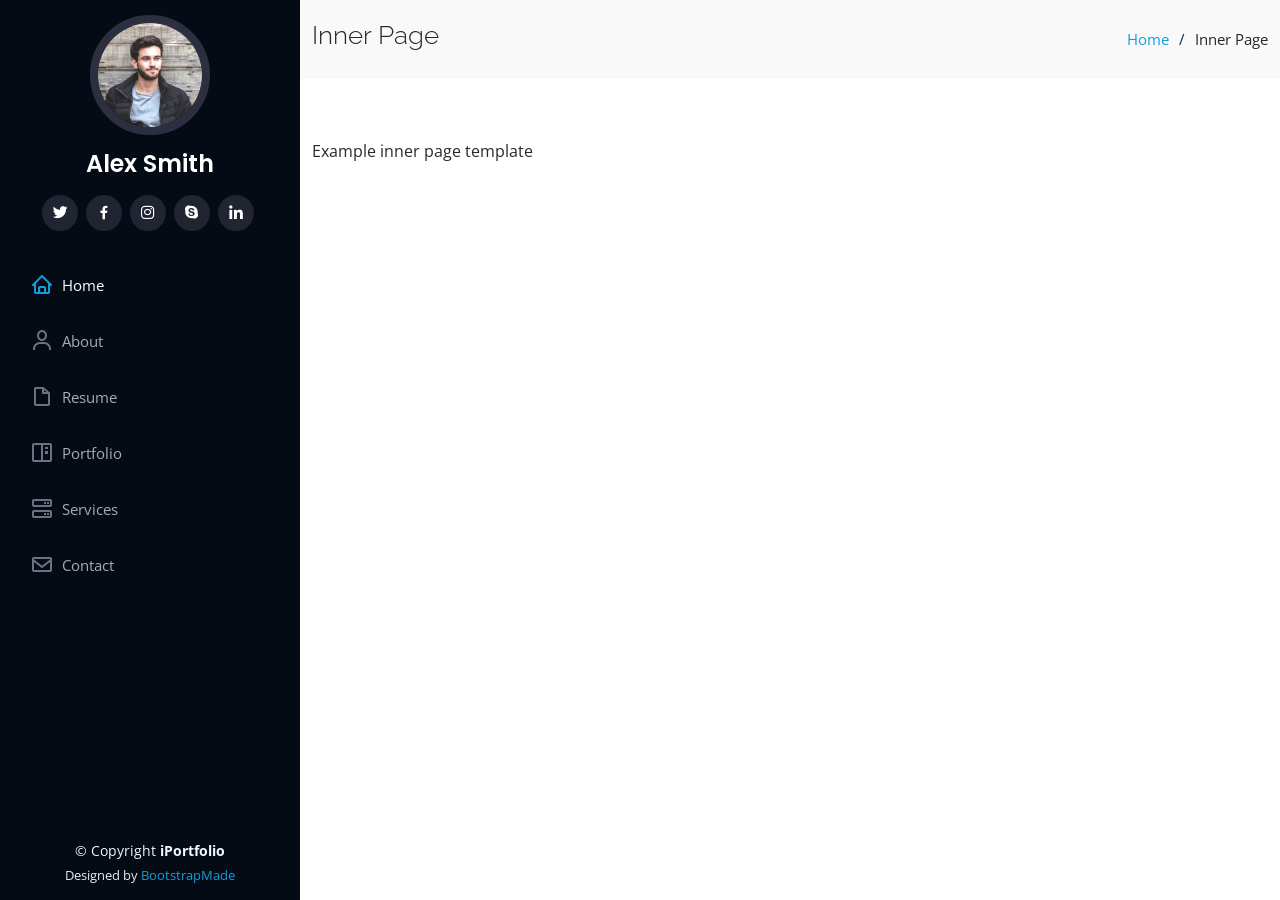
<file: inner-page.html>
<!DOCTYPE html>
<html lang="en">

<head>
  <meta charset="utf-8">
  <meta content="width=device-width, initial-scale=1.0" name="viewport">

  <title>Inner Page - iPortfolio Bootstrap Template</title>
  <meta content="" name="description">
  <meta content="" name="keywords">

  <!-- Favicons -->
  <link href="assets/img/favicon.png" rel="icon">
  <link href="assets/img/apple-touch-icon.png" rel="apple-touch-icon">

  <!-- Google Fonts -->
  <link href="https://fonts.googleapis.com/css?family=Open+Sans:300,300i,400,400i,600,600i,700,700i|Raleway:300,300i,400,400i,500,500i,600,600i,700,700i|Poppins:300,300i,400,400i,500,500i,600,600i,700,700i" rel="stylesheet">

  <!-- Vendor CSS Files -->
  <link href="assets/vendor/aos/aos.css" rel="stylesheet">
  <link href="assets/vendor/bootstrap/css/bootstrap.min.css" rel="stylesheet">
  <link href="assets/vendor/bootstrap-icons/bootstrap-icons.css" rel="stylesheet">
  <link href="assets/vendor/boxicons/css/boxicons.min.css" rel="stylesheet">
  <link href="assets/vendor/glightbox/css/glightbox.min.css" rel="stylesheet">
  <link href="assets/vendor/swiper/swiper-bundle.min.css" rel="stylesheet">

  <!-- Template Main CSS File -->
  <link href="assets/css/style.css" rel="stylesheet">

  <!-- =======================================================
  * Template Name: iPortfolio - v3.6.0
  * Template URL: https://bootstrapmade.com/iportfolio-bootstrap-portfolio-websites-template/
  * Author: BootstrapMade.com
  * License: https://bootstrapmade.com/license/
  ======================================================== -->
</head>

<body>

  <!-- ======= Mobile nav toggle button ======= -->
  <i class="bi bi-list mobile-nav-toggle d-xl-none"></i>

  <!-- ======= Header ======= -->
  <header id="header">
    <div class="d-flex flex-column">

      <div class="profile">
        <img src="assets/img/profile-img.jpg" alt="" class="img-fluid rounded-circle">
        <h1 class="text-light"><a href="index.html">Alex Smith</a></h1>
        <div class="social-links mt-3 text-center">
          <a href="#" class="twitter"><i class="bx bxl-twitter"></i></a>
          <a href="#" class="facebook"><i class="bx bxl-facebook"></i></a>
          <a href="#" class="instagram"><i class="bx bxl-instagram"></i></a>
          <a href="#" class="google-plus"><i class="bx bxl-skype"></i></a>
          <a href="#" class="linkedin"><i class="bx bxl-linkedin"></i></a>
        </div>
      </div>

      <nav id="navbar" class="nav-menu navbar">
        <ul>
          <li><a href="#hero" class="nav-link scrollto active"><i class="bx bx-home"></i> <span>Home</span></a></li>
          <li><a href="#about" class="nav-link scrollto"><i class="bx bx-user"></i> <span>About</span></a></li>
          <li><a href="#resume" class="nav-link scrollto"><i class="bx bx-file-blank"></i> <span>Resume</span></a></li>
          <li><a href="#portfolio" class="nav-link scrollto"><i class="bx bx-book-content"></i> <span>Portfolio</span></a></li>
          <li><a href="#services" class="nav-link scrollto"><i class="bx bx-server"></i> <span>Services</span></a></li>
          <li><a href="#contact" class="nav-link scrollto"><i class="bx bx-envelope"></i> <span>Contact</span></a></li>
        </ul>
      </nav><!-- .nav-menu -->
    </div>
  </header><!-- End Header -->

  <main id="main">

    <!-- ======= Breadcrumbs ======= -->
    <section class="breadcrumbs">
      <div class="container">

        <div class="d-flex justify-content-between align-items-center">
          <h2>Inner Page</h2>
          <ol>
            <li><a href="index.html">Home</a></li>
            <li>Inner Page</li>
          </ol>
        </div>

      </div>
    </section><!-- End Breadcrumbs -->

    <section class="inner-page">
      <div class="container">
        <p>
          Example inner page template
        </p>
      </div>
    </section>

  </main><!-- End #main -->

  <!-- ======= Footer ======= -->
  <footer id="footer">
    <div class="container">
      <div class="copyright">
        &copy; Copyright <strong><span>iPortfolio</span></strong>
      </div>
      <div class="credits">
        <!-- All the links in the footer should remain intact. -->
        <!-- You can delete the links only if you purchased the pro version. -->
        <!-- Licensing information: https://bootstrapmade.com/license/ -->
        <!-- Purchase the pro version with working PHP/AJAX contact form: https://bootstrapmade.com/iportfolio-bootstrap-portfolio-websites-template/ -->
        Designed by <a href="https://bootstrapmade.com/">BootstrapMade</a>
      </div>
    </div>
  </footer><!-- End  Footer -->

  <a href="#" class="back-to-top d-flex align-items-center justify-content-center"><i class="bi bi-arrow-up-short"></i></a>

  <!-- Vendor JS Files -->
  <script src="assets/vendor/aos/aos.js"></script>
  <script src="assets/vendor/bootstrap/js/bootstrap.bundle.min.js"></script>
  <script src="assets/vendor/glightbox/js/glightbox.min.js"></script>
  <script src="assets/vendor/isotope-layout/isotope.pkgd.min.js"></script>
  <script src="assets/vendor/php-email-form/validate.js"></script>
  <script src="assets/vendor/purecounter/purecounter.js"></script>
  <script src="assets/vendor/swiper/swiper-bundle.min.js"></script>
  <script src="assets/vendor/typed.js/typed.min.js"></script>
  <script src="assets/vendor/waypoints/noframework.waypoints.js"></script>

  <!-- Template Main JS File -->
  <script src="assets/js/main.js"></script>

</body>

</html>
</file>
<file: assets/css/style.css>
body {
  font-family: "Open Sans", sans-serif;
  color: #272829;
}

.loader-wrapper {
  width: 100%;
  height: 100%;
  position: fixed;
  z-index: 9998;
  top: 0;
  left: 0;
  background-color: #010B14;
  display:flex;
  justify-content: center;
  align-items: center;
  /* opacity: 0.95; */
}
.loader {
  display: inline-block;
  width: 50px;
  height: 50px;
  position: relative;
  border: 4px solid #Fff;
  animation: loader 2s infinite ease;
}
.loader-inner {
  vertical-align: top;
  display: inline-block;
  width: 100%;
  background-color: #fff;
  animation: loader-inner 2s infinite ease-in;
}

@keyframes loader {
  0% { transform: rotate(0deg); background-color: #4070f4;}
  25% { transform: rotate(180deg); background-color:#4070f4;}
  50% { transform: rotate(180deg); background-color:#4070f4;}
  75% { transform: rotate(360deg); background-color: #4070f4;}
  100% { transform: rotate(360deg); background-color:#4070f4;}
}

@keyframes loader-inner {
  0% { height: 0%; background-color: white;}
  25% { height: 0%; background-color:white;}
  50% { height: 100%; background-color: white;}
  75% { height: 100%; background-color: white;}
  100% { height: 0%; background-color:white;}
}

a {
  color: #149ddd;
  text-decoration: none;
}

a:hover {
  color: #37b3ed;
  text-decoration: none;
}

h1, h2, h3, h4, h5, h6 {
  font-family: "Raleway", sans-serif;
}

/*--------------------------------------------------------------
# Back to top button
--------------------------------------------------------------*/
.back-to-top {
  position: fixed;
  visibility: hidden;
  opacity: 0;
  right: 15px;
  bottom: 15px;
  z-index: 996;
  background: #149ddd;
  width: 40px;
  height: 40px;
  border-radius: 50px;
  transition: all 0.4s;
}
.back-to-top i {
  font-size: 28px;
  color: #fff;
  line-height: 0;
}
.back-to-top:hover {
  background: #2eafec;
  color: #fff;
}
.back-to-top.active {
  visibility: visible;
  opacity: 1;
}

/*--------------------------------------------------------------
# Header
--------------------------------------------------------------*/
#header {
  position: fixed;
  top: 0;
  left: 0;
  bottom: 0;
  width: 300px;
  transition: all ease-in-out 0.5s;
  z-index: 9997;
  transition: all 0.5s;
  padding: 0 15px;
  background: #040b14;
  overflow-y: auto;
}
#header .profile img {
  margin: 15px auto;
  display: block;
  width: 120px;
  border: 8px solid #2c2f3f;
}
#header .profile h1 {
  font-size: 24px;
  margin: 0;
  padding: 0;
  font-weight: 600;
  -moz-text-align-last: center;
  text-align-last: center;
  font-family: "Poppins", sans-serif;
}
#header .profile h1 a, #header .profile h1 a:hover {
  color: #fff;
  text-decoration: none;
}
#header .profile .social-links a {
  font-size: 18px;
  display: inline-block;
  background: #212431;
  color: #fff;
  line-height: 1;
  padding: 8px 0;
  margin-right: 4px;
  border-radius: 50%;
  text-align: center;
  width: 36px;
  height: 36px;
  transition: 0.3s;
}
#header .profile .social-links a:hover {
  background: #149ddd;
  color: #fff;
  text-decoration: none;
}

#main {
  margin-left: 300px;
}

@media (max-width: 1199px) {
  #header {
    left: -300px;
  }

  #main {
    margin-left: 0;
  }
}
/*--------------------------------------------------------------
# Navigation Menu
--------------------------------------------------------------*/
/* Desktop Navigation */
.nav-menu {
  padding: 30px 0 0 0;
}
.nav-menu * {
  margin: 0;
  padding: 0;
  list-style: none;
}
.nav-menu > ul > li {
  position: relative;
  white-space: nowrap;
}
.nav-menu a, .nav-menu a:focus {
  display: flex;
  align-items: center;
  color: #a8a9b4;
  padding: 12px 15px;
  margin-bottom: 8px;
  transition: 0.3s;
  font-size: 15px;
}
.nav-menu a i, .nav-menu a:focus i {
  font-size: 24px;
  padding-right: 8px;
  color: #6f7180;
}
.nav-menu a:hover, .nav-menu .active, .nav-menu .active:focus, .nav-menu li:hover > a {
  text-decoration: none;
  color: #fff;
}
.nav-menu a:hover i, .nav-menu .active i, .nav-menu .active:focus i, .nav-menu li:hover > a i {
  color: #149ddd;
}

/* Mobile Navigation */
.mobile-nav-toggle {
  position: fixed;
  right: 15px;
  top: 15px;
  z-index: 9998;
  border: 0;
  font-size: 24px;
  transition: all 0.4s;
  outline: none !important;
  background-color: #149ddd;
  color: #fff;
  width: 40px;
  height: 40px;
  display: inline-flex;
  align-items: center;
  justify-content: center;
  line-height: 0;
  border-radius: 50px;
  cursor: pointer;
}

.mobile-nav-active {
  overflow: hidden;
}
.mobile-nav-active #header {
  left: 0;
}

/*--------------------------------------------------------------
# Hero Section
--------------------------------------------------------------*/
#hero {
  width: 100%;
  height: 100vh;
  background: url("../img/hero-bg.jpg") top center;
  background-size: cover;
}
#hero:before {
  content: "";
  background: rgba(5, 13, 24, 0.3);
  position: absolute;
  bottom: 0;
  top: 0;
  left: 0;
  right: 0;
  z-index: 1;
}
#hero .hero-container {
  position: relative;
  z-index: 2;
  min-width: 300px;
}
#hero h1 {
  margin: 0 0 10px 0;
  font-size: 64px;
  font-weight: 700;
  line-height: 56px;
  color: #fff;
}
#hero p {
  color: #fff;
  margin-bottom: 50px;
  font-size: 26px;
  font-family: "Poppins", sans-serif;
}
#hero p span {
  color: #fff;
  padding-bottom: 4px;
  letter-spacing: 1px;
  border-bottom: 3px solid #149ddd;
}
@media (min-width: 1024px) {
  #hero {
    background-attachment: fixed;
  }
}
@media (max-width: 768px) {
  #hero h1 {
    font-size: 28px;
    line-height: 36px;
  }
  #hero h2 {
    font-size: 18px;
    line-height: 24px;
    margin-bottom: 30px;
  }
}

/*--------------------------------------------------------------
# Sections General
--------------------------------------------------------------*/
section {
  padding: 60px 0;
  overflow: hidden;
}

.section-bg {
  background: #f5f8fd;
}

.section-title {
  padding-bottom: 30px;
}
.section-title h2 {
  font-size: 32px;
  font-weight: bold;
  margin-bottom: 20px;
  padding-bottom: 20px;
  position: relative;
  color: #173b6c;
}
.section-title h2::after {
  content: "";
  position: absolute;
  display: block;
  width: 50px;
  height: 3px;
  background: #149ddd;
  bottom: 0;
  left: 0;
}
.section-title p {
  margin-bottom: 0;
}

/*--------------------------------------------------------------
# About
--------------------------------------------------------------*/
.about .content h3 {
  font-weight: 700;
  font-size: 26px;
  color: #173b6c;
}
.about .content ul {
  list-style: none;
  padding: 0;
}
.about .content ul li {
  margin-bottom: 20px;
  display: flex;
  align-items: center;
}
.about .content ul strong {
  margin-right: 10px;
}
.about .content ul i {
  font-size: 16px;
  margin-right: 5px;
  color: #149ddd;
  line-height: 0;
}
.about .content p:last-child {
  margin-bottom: 0;
}

/*--------------------------------------------------------------
# Facts
--------------------------------------------------------------*/
.facts {
  padding-bottom: 30px;
}
.facts .count-box {
  padding: 30px;
  width: 100%;
}
.facts .count-box i {
  display: block;
  font-size: 44px;
  color: #149ddd;
  float: left;
  line-height: 0;
}
.facts .count-box span {
  font-size: 48px;
  line-height: 40px;
  display: block;
  font-weight: 700;
  color: #050d18;
  margin-left: 60px;
}
.facts .count-box p {
  padding: 15px 0 0 0;
  margin: 0 0 0 60px;
  font-family: "Raleway", sans-serif;
  font-size: 14px;
  color: #122f57;
}
.facts .count-box a {
  font-weight: 600;
  display: block;
  margin-top: 20px;
  color: #122f57;
  font-size: 15px;
  font-family: "Poppins", sans-serif;
  transition: ease-in-out 0.3s;
}
.facts .count-box a:hover {
  color: #1f5297;
}

/*--------------------------------------------------------------
# Akills
--------------------------------------------------------------*/
.skills .progress {
  height: 60px;
  display: block;
  background: none;
  border-radius: 0;
}
.skills .progress .skill {
  padding: 0;
  margin: 0 0 6px 0;
  text-transform: uppercase;
  display: block;
  font-weight: 600;
  font-family: "Poppins", sans-serif;
  color: #050d18;
}
.skills .progress .skill .val {
  float: right;
  font-style: normal;
}
.skills .progress-bar-wrap {
  background: #dce8f8;
  height: 10px;
}
.skills .progress-bar {
  width: 1px;
  height: 10px;
  transition: 0.9s;
  background-color: #149ddd;
}

/*--------------------------------------------------------------
# Resume
--------------------------------------------------------------*/
.resume .resume-title {
  font-size: 26px;
  font-weight: 700;
  margin-top: 20px;
  margin-bottom: 20px;
  color: #050d18;
}
.resume .resume-item {
  padding: 0 0 20px 20px;
  margin-top: -2px;
  border-left: 2px solid #1f5297;
  position: relative;
}
.resume .resume-item h4 {
  line-height: 18px;
  font-size: 18px;
  font-weight: 600;
  text-transform: uppercase;
  font-family: "Poppins", sans-serif;
  color: #050d18;
  margin-bottom: 10px;
}
.resume .resume-item h5 {
  font-size: 16px;
  background: #e4edf9;
  padding: 5px 15px;
  display: inline-block;
  font-weight: 600;
  margin-bottom: 10px;
}
.resume .resume-item ul {
  padding-left: 20px;
}
.resume .resume-item ul li {
  padding-bottom: 10px;
}
.resume .resume-item:last-child {
  padding-bottom: 0;
}
.resume .resume-item::before {
  content: "";
  position: absolute;
  width: 16px;
  height: 16px;
  border-radius: 50px;
  left: -9px;
  top: 0;
  background: #fff;
  border: 2px solid #1f5297;
}

/*--------------------------------------------------------------
# Portfolio
--------------------------------------------------------------*/
.portfolio .portfolio-item {
  margin-bottom: 30px;
}
.portfolio #portfolio-flters {
  padding: 0;
  margin: 0 auto 35px auto;
  list-style: none;
  text-align: center;
  background: #fff;
  border-radius: 50px;
  padding: 2px 15px;
}
.portfolio #portfolio-flters li {
  cursor: pointer;
  display: inline-block;
  padding: 10px 15px 8px 15px;
  font-size: 14px;
  font-weight: 600;
  line-height: 1;
  text-transform: uppercase;
  color: #272829;
  margin-bottom: 5px;
  transition: all 0.3s ease-in-out;
}
.portfolio #portfolio-flters li:hover, .portfolio #portfolio-flters li.filter-active {
  color: #149ddd;
}
.portfolio #portfolio-flters li:last-child {
  margin-right: 0;
}
.portfolio .portfolio-wrap {
  transition: 0.3s;
  position: relative;
  overflow: hidden;
  z-index: 1;
}
.portfolio .portfolio-wrap::before {
  content: "";
  background: rgba(255, 255, 255, 0.5);
  position: absolute;
  left: 0;
  right: 0;
  top: 0;
  bottom: 0;
  transition: all ease-in-out 0.3s;
  z-index: 2;
  opacity: 0;
}
.portfolio .portfolio-wrap .portfolio-links {
  opacity: 1;
  left: 0;
  right: 0;
  bottom: -60px;
  z-index: 3;
  position: absolute;
  transition: all ease-in-out 0.3s;
  display: flex;
  justify-content: center;
}
.portfolio .portfolio-wrap .portfolio-links a {
  color: #fff;
  font-size: 28px;
  text-align: center;
  background: rgba(20, 157, 221, 0.75);
  transition: 0.3s;
  width: 50%;
}
.portfolio .portfolio-wrap .portfolio-links a:hover {
  background: rgba(20, 157, 221, 0.95);
}
.portfolio .portfolio-wrap .portfolio-links a + a {
  border-left: 1px solid #37b3ed;
}
.portfolio .portfolio-wrap:hover::before {
  top: 0;
  left: 0;
  right: 0;
  bottom: 0;
  opacity: 1;
}
.portfolio .portfolio-wrap:hover .portfolio-links {
  opacity: 1;
  bottom: 0;
}

/*--------------------------------------------------------------
# Portfolio Details
--------------------------------------------------------------*/
.portfolio-details {
  padding-top: 40px;
}
.portfolio-details .portfolio-details-slider img {
  width: 100%;
}
.portfolio-details .portfolio-details-slider .swiper-pagination {
  margin-top: 20px;
  position: relative;
}
.portfolio-details .portfolio-details-slider .swiper-pagination .swiper-pagination-bullet {
  width: 12px;
  height: 12px;
  background-color: #fff;
  opacity: 1;
  border: 1px solid #149ddd;
}
.portfolio-details .portfolio-details-slider .swiper-pagination .swiper-pagination-bullet-active {
  background-color: #149ddd;
}
.portfolio-details .portfolio-info {
  padding: 30px;
  box-shadow: 0px 0 30px rgba(5, 13, 24, 0.08);
}
.portfolio-details .portfolio-info h3 {
  font-size: 22px;
  font-weight: 700;
  margin-bottom: 20px;
  padding-bottom: 20px;
  border-bottom: 1px solid #eee;
}
.portfolio-details .portfolio-info ul {
  list-style: none;
  padding: 0;
  font-size: 15px;
}
.portfolio-details .portfolio-info ul li + li {
  margin-top: 10px;
}
.portfolio-details .portfolio-description {
  padding-top: 30px;
}
.portfolio-details .portfolio-description h2 {
  font-size: 26px;
  font-weight: 700;
  margin-bottom: 20px;
}
.portfolio-details .portfolio-description p {
  padding: 0;
}

/*--------------------------------------------------------------
# Services
--------------------------------------------------------------*/
.services .icon-box {
  margin-bottom: 20px;
}
.services .icon {
  float: left;
  display: flex;
  align-items: center;
  justify-content: center;
  width: 54px;
  height: 54px;
  background: #149ddd;
  border-radius: 50%;
  transition: 0.5s;
  border: 1px solid #149ddd;
}
.services .icon i {
  color: #fff;
  font-size: 24px;
  line-height: 0;
}
.services .icon-box:hover .icon {
  background: #fff;
}
.services .icon-box:hover .icon i {
  color: #149ddd;
}
.services .title {
  margin-left: 80px;
  font-weight: 700;
  margin-bottom: 15px;
  font-size: 18px;
}
.services .title a {
  color: #343a40;
}
.services .title a:hover {
  color: #149ddd;
}
.services .description {
  margin-left: 80px;
  line-height: 24px;
  font-size: 14px;
}

/*--------------------------------------------------------------
# Testimonials
--------------------------------------------------------------*/
.testimonials .testimonials-carousel, .testimonials .testimonials-slider {
  overflow: hidden;
}
.testimonials .testimonial-item {
  box-sizing: content-box;
  text-align: center;
  min-height: 320px;
}
.testimonials .testimonial-item .testimonial-img {
  width: 90px;
  border-radius: 50%;
  margin: 0 auto;
}
.testimonials .testimonial-item h3 {
  font-size: 18px;
  font-weight: bold;
  margin: 10px 0 5px 0;
  color: #111;
}
.testimonials .testimonial-item h4 {
  font-size: 14px;
  color: #999;
  margin: 0;
}
.testimonials .testimonial-item .quote-icon-left, .testimonials .testimonial-item .quote-icon-right {
  color: #c3e8fa;
  font-size: 26px;
}
.testimonials .testimonial-item .quote-icon-left {
  display: inline-block;
  left: -5px;
  position: relative;
}
.testimonials .testimonial-item .quote-icon-right {
  display: inline-block;
  right: -5px;
  position: relative;
  top: 10px;
}
.testimonials .testimonial-item p {
  font-style: italic;
  margin: 0 15px 15px 15px;
  padding: 20px;
  background: #fff;
  position: relative;
  margin-bottom: 35px;
  border-radius: 6px;
  box-shadow: 0px 2px 15px rgba(0, 0, 0, 0.1);
}
.testimonials .testimonial-item p::after {
  content: "";
  width: 0;
  height: 0;
  border-top: 20px solid #fff;
  border-right: 20px solid transparent;
  border-left: 20px solid transparent;
  position: absolute;
  bottom: -20px;
  left: calc(50% - 20px);
}
.testimonials .swiper-pagination {
  margin-top: 20px;
  position: relative;
}
.testimonials .swiper-pagination .swiper-pagination-bullet {
  width: 12px;
  height: 12px;
  background-color: #fff;
  opacity: 1;
  border: 1px solid #149ddd;
}
.testimonials .swiper-pagination .swiper-pagination-bullet-active {
  background-color: #149ddd;
}

/*--------------------------------------------------------------
# Contact
--------------------------------------------------------------*/
.contact {
  padding-bottom: 130px;
}
.contact .info {
  padding: 30px;
  background: #fff;
  width: 100%;
  box-shadow: 0 0 24px 0 rgba(0, 0, 0, 0.12);
}
.contact .info i {
  font-size: 20px;
  color: #149ddd;
  float: left;
  width: 44px;
  height: 44px;
  background: #dff3fc;
  display: flex;
  justify-content: center;
  align-items: center;
  border-radius: 50px;
  transition: all 0.3s ease-in-out;
}
.contact .info h4 {
  padding: 0 0 0 60px;
  font-size: 22px;
  font-weight: 600;
  margin-bottom: 5px;
  color: #050d18;
}
.contact .info p {
  padding: 0 0 10px 60px;
  margin-bottom: 20px;
  font-size: 14px;
  color: #173b6c;
}
.contact .info .email p {
  padding-top: 5px;
}
.contact .info .social-links {
  padding-left: 60px;
}
.contact .info .social-links a {
  font-size: 18px;
  display: inline-block;
  background: #333;
  color: #fff;
  line-height: 1;
  padding: 8px 0;
  border-radius: 50%;
  text-align: center;
  width: 36px;
  height: 36px;
  transition: 0.3s;
  margin-right: 10px;
}
.contact .info .social-links a:hover {
  background: #149ddd;
  color: #fff;
}
.contact .info .email:hover i, .contact .info .address:hover i, .contact .info .phone:hover i {
  background: #149ddd;
  color: #fff;
}
.contact .php-email-form {
  width: 100%;
  padding: 30px;
  background: #fff;
  box-shadow: 0 0 24px 0 rgba(0, 0, 0, 0.12);
}
.contact .php-email-form .form-group {
  padding-bottom: 8px;
}
.contact .php-email-form .validate {
  display: none;
  color: red;
  margin: 0 0 15px 0;
  font-weight: 400;
  font-size: 13px;
}
.contact .php-email-form .error-message {
  display: none;
  color: #fff;
  background: #ed3c0d;
  text-align: left;
  padding: 15px;
  font-weight: 600;
}
.contact .php-email-form .error-message br + br {
  margin-top: 25px;
}
.contact .php-email-form .sent-message {
  display: none;
  color: #fff;
  background: #18d26e;
  text-align: center;
  padding: 15px;
  font-weight: 600;
}
.contact .php-email-form .loading {
  display: none;
  background: #fff;
  text-align: center;
  padding: 15px;
}
.contact .php-email-form .loading:before {
  content: "";
  display: inline-block;
  border-radius: 50%;
  width: 24px;
  height: 24px;
  margin: 0 10px -6px 0;
  border: 3px solid #18d26e;
  border-top-color: #eee;
  -webkit-animation: animate-loading 1s linear infinite;
  animation: animate-loading 1s linear infinite;
}
.contact .php-email-form .form-group {
  margin-bottom: 15px;
}
.contact .php-email-form label {
  padding-bottom: 8px;
}
.contact .php-email-form input, .contact .php-email-form textarea {
  border-radius: 0;
  box-shadow: none;
  font-size: 14px;
}
.contact .php-email-form input {
  height: 44px;
}
.contact .php-email-form textarea {
  padding: 10px 15px;
}
.contact .php-email-form button[type=submit] {
  background: #149ddd;
  border: 0;
  padding: 10px 24px;
  color: #fff;
  transition: 0.4s;
  border-radius: 4px;
}
.contact .php-email-form button[type=submit]:hover {
  background: #37b3ed;
}
@-webkit-keyframes animate-loading {
  0% {
    transform: rotate(0deg);
  }
  100% {
    transform: rotate(360deg);
  }
}
@keyframes animate-loading {
  0% {
    transform: rotate(0deg);
  }
  100% {
    transform: rotate(360deg);
  }
}

/*--------------------------------------------------------------
# Breadcrumbs
--------------------------------------------------------------*/
.breadcrumbs {
  padding: 20px 0;
  background: #f9f9f9;
}
.breadcrumbs h2 {
  font-size: 26px;
  font-weight: 300;
}
.breadcrumbs ol {
  display: flex;
  flex-wrap: wrap;
  list-style: none;
  padding: 0;
  margin: 0;
  font-size: 15px;
}
.breadcrumbs ol li + li {
  padding-left: 10px;
}
.breadcrumbs ol li + li::before {
  display: inline-block;
  padding-right: 10px;
  color: #0e2442;
  content: "/";
}
@media (max-width: 768px) {
  .breadcrumbs .d-flex {
    display: block !important;
  }
  .breadcrumbs ol {
    display: block;
  }
  .breadcrumbs ol li {
    display: inline-block;
  }
}

/*--------------------------------------------------------------
# Footer
--------------------------------------------------------------*/
#footer {
  padding: 15px;
  color: #f4f6fd;
  font-size: 14px;
  position: fixed;
  left: 0;
  bottom: 0;
  width: 300px;
  z-index: 9999;
  background: #040b14;
}
#footer .copyright {
  text-align: center;
}
#footer .credits {
  padding-top: 5px;
  text-align: center;
  font-size: 13px;
  color: #eaebf0;
}
@media (max-width: 1199px) {
  #footer {
    position: static;
    width: auto;
    padding-right: 20px 15px;
  }
}
</file>
